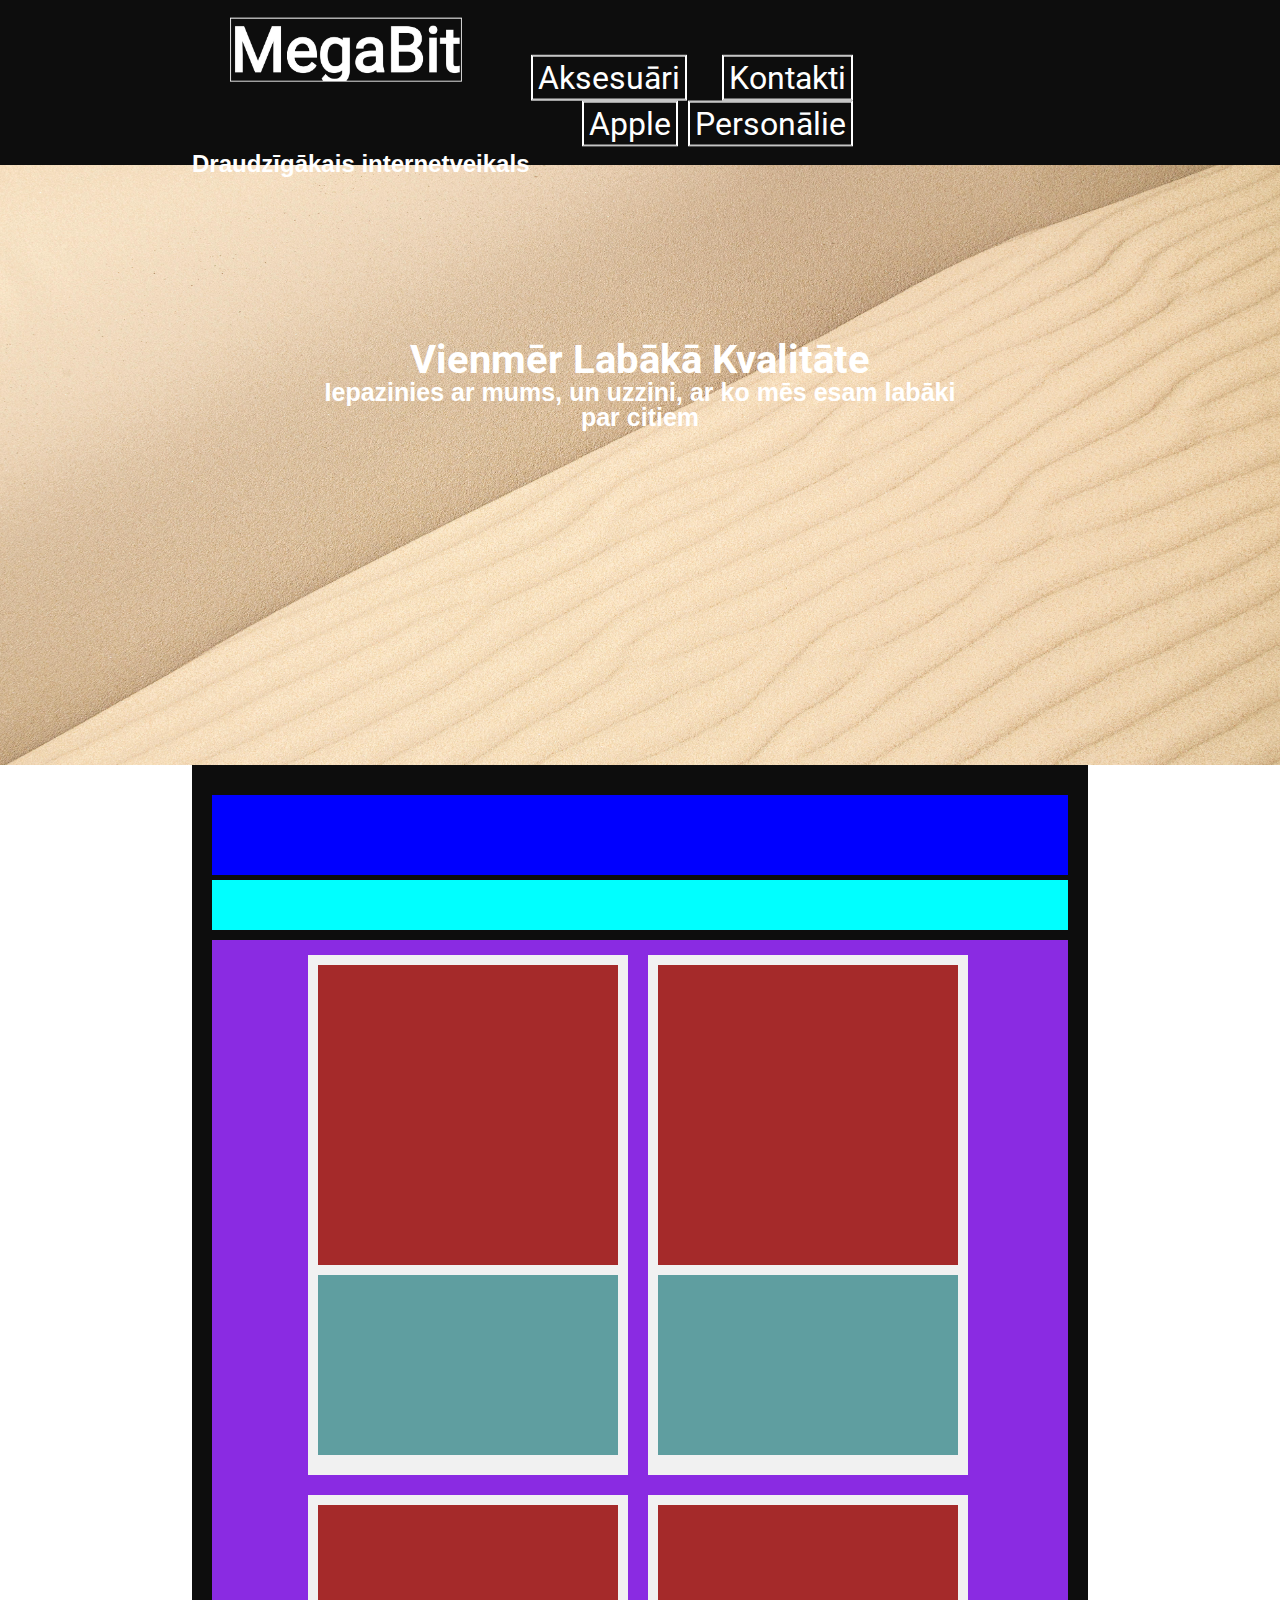
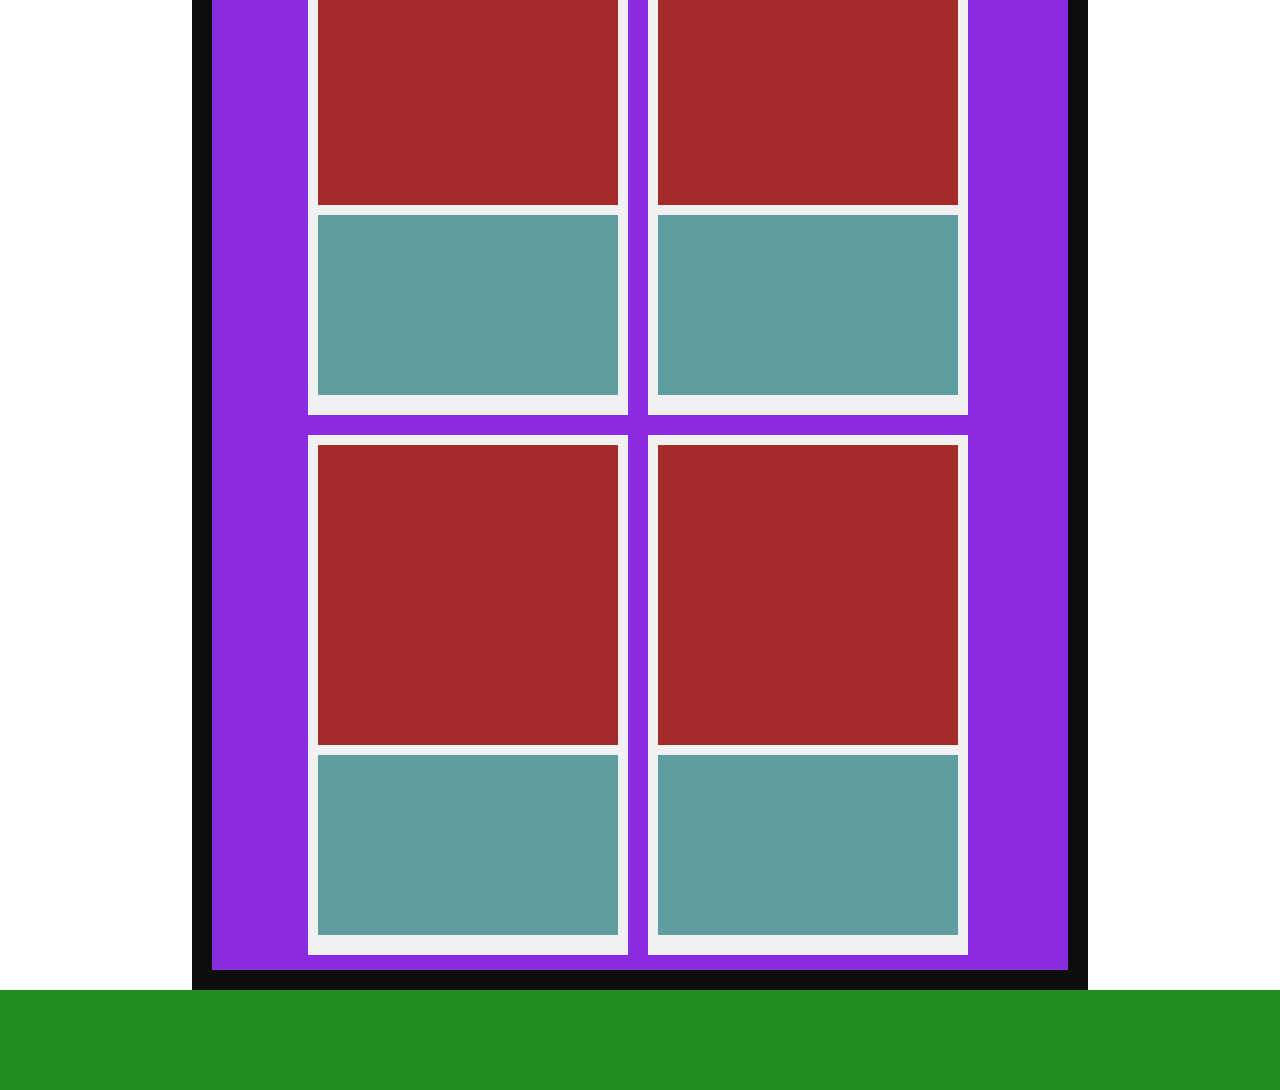
<file: index.html>
<!DOCTYPE html>
<html>
<head>
    <title>Megabit</title>
    <link href="css/style.css" rel="stylesheet">
    <link href="css/reset-style.css" rel="stylesheet">
    <meta charset="utf-8">
    <meta name="viewport" content="width=device-width, initial-scale=1">
</head>
<body>
<div>
    <div class="header">
        <div class="header-text">
            <a href="index.html"> <img alt="logo" class="header-logo" src="images/elements/logo.JPG"> </a>
            <ul class="menu1">
                <li id="box1"><a id="lia" href="kontakti.html">Kontakti</a></li>
                <li id="box"><a id="lia" href="aksesuari.html">Aksesuāri</a></li>
                <li id="box"><a id="lia" href="personalie.html">Personālie</a></li>
                <li id="box"><a id="lia" href="apple.html">Apple</a></li>
            </ul>

            <p id="logotext">Draudzīgākais internetveikals</p>
        </div>
    </div>

    <div class="header-image">
        <div class="container">
        <img alt="sand" class="header-image" src="images/background/sand.jpg">
        <h1 class="head-text">Vienmēr Labākā Kvalitāte</h1>
            <h2 class="head-subtext">Iepazinies ar mums, un uzzini, ar ko mēs esam labāki par citiem</h2>
            <div class="dropdbox"></div>
        </div>

    </div>
</div>

<div class="main-area">
    <div>
        <div class="title-area">

        </div>
        <div class="subtitle-area">

        </div>
    </div>
    <div class="selection-area">
        <div class="content-area">
            <div class="content-image">

            </div>
            <div class="content-text">

            </div>
        </div>
        <div class="content-area">
            <div class="content-image">

            </div>
            <div class="content-text">

            </div>
        </div>
        <div class="content-area">
            <div class="content-image">

            </div>
            <div class="content-text">

            </div>
        </div>
        <div class="content-area">
            <div class="content-image">

            </div>
            <div class="content-text">

            </div>
        </div>
        <div class="content-area">
            <div class="content-image">

            </div>
            <div class="content-text">

            </div>
        </div>
        <div class="content-area">
            <div class="content-image">

            </div>
            <div class="content-text">

            </div>
        </div>
        <div class="end-of-block"></div>
    </div>
</div>
<div class="end-of-block"></div>
<div class="footer">

</div>

</body>

</html>
</file>
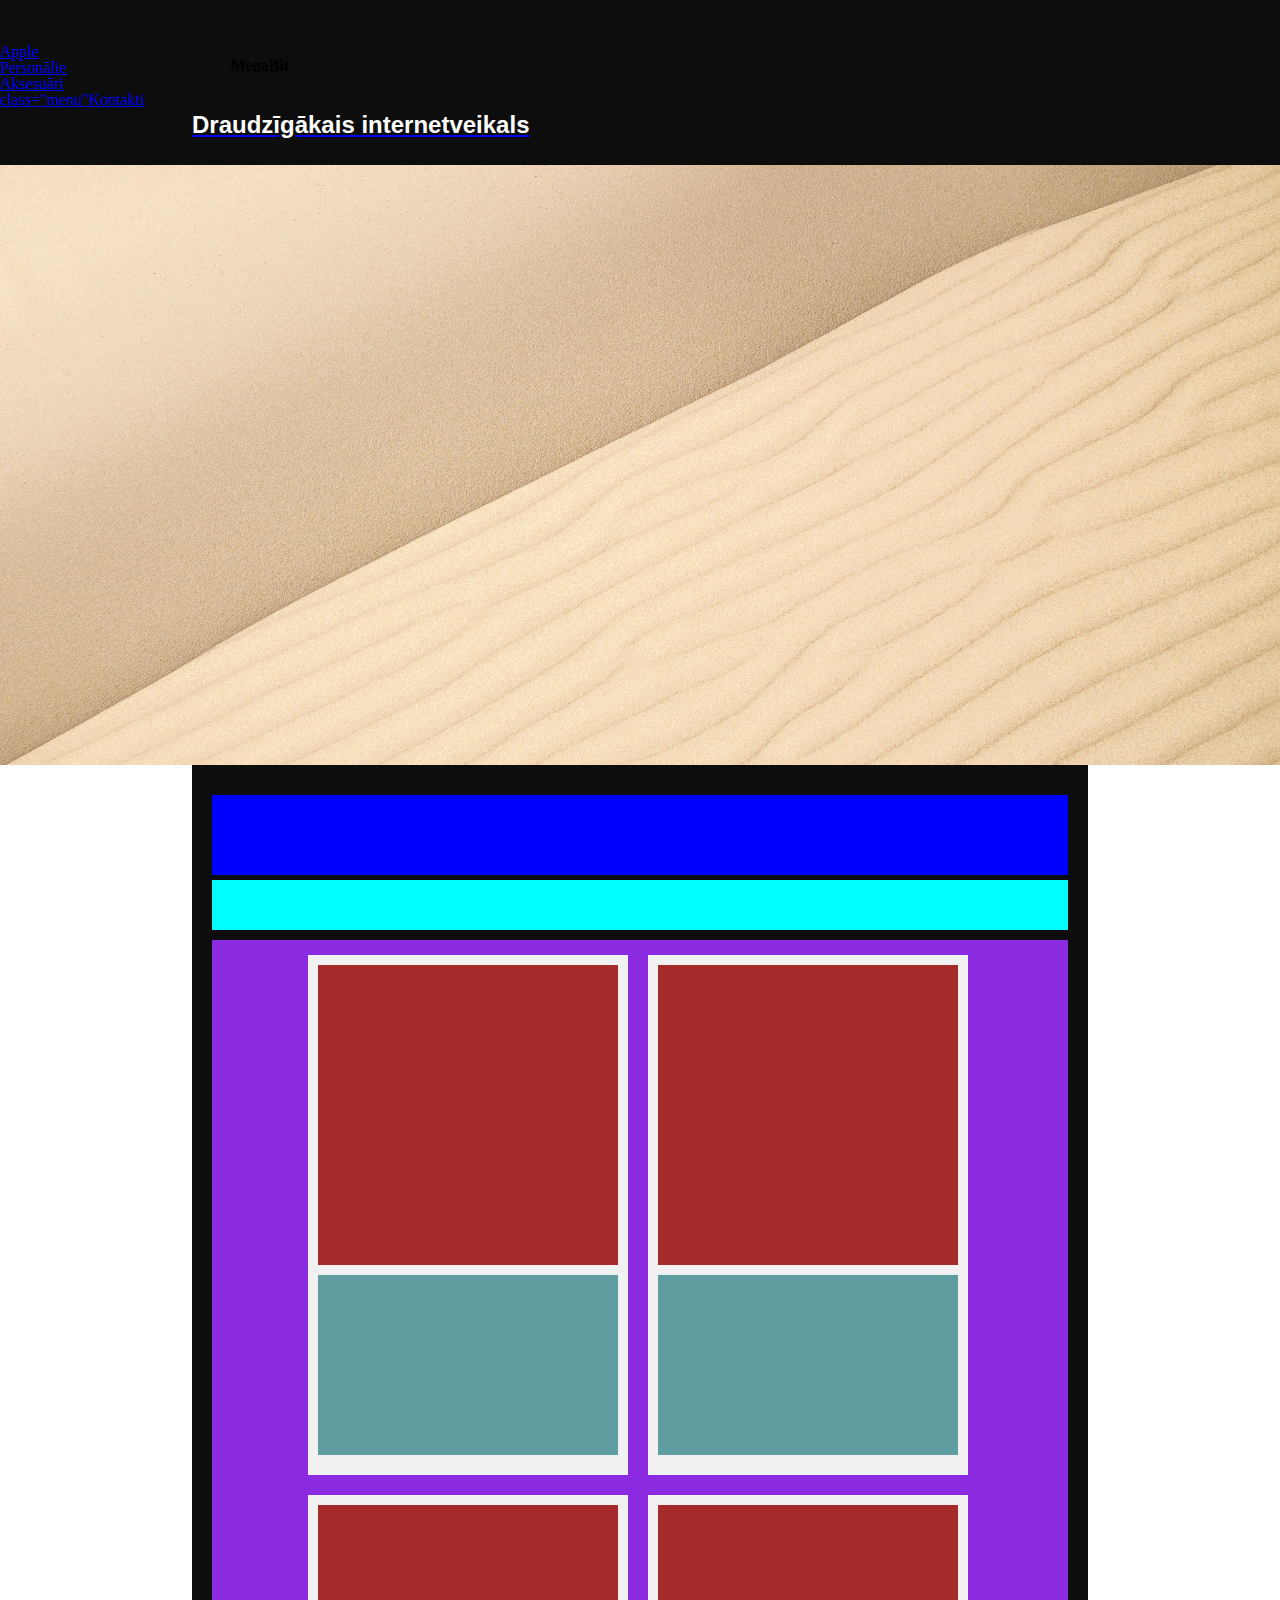
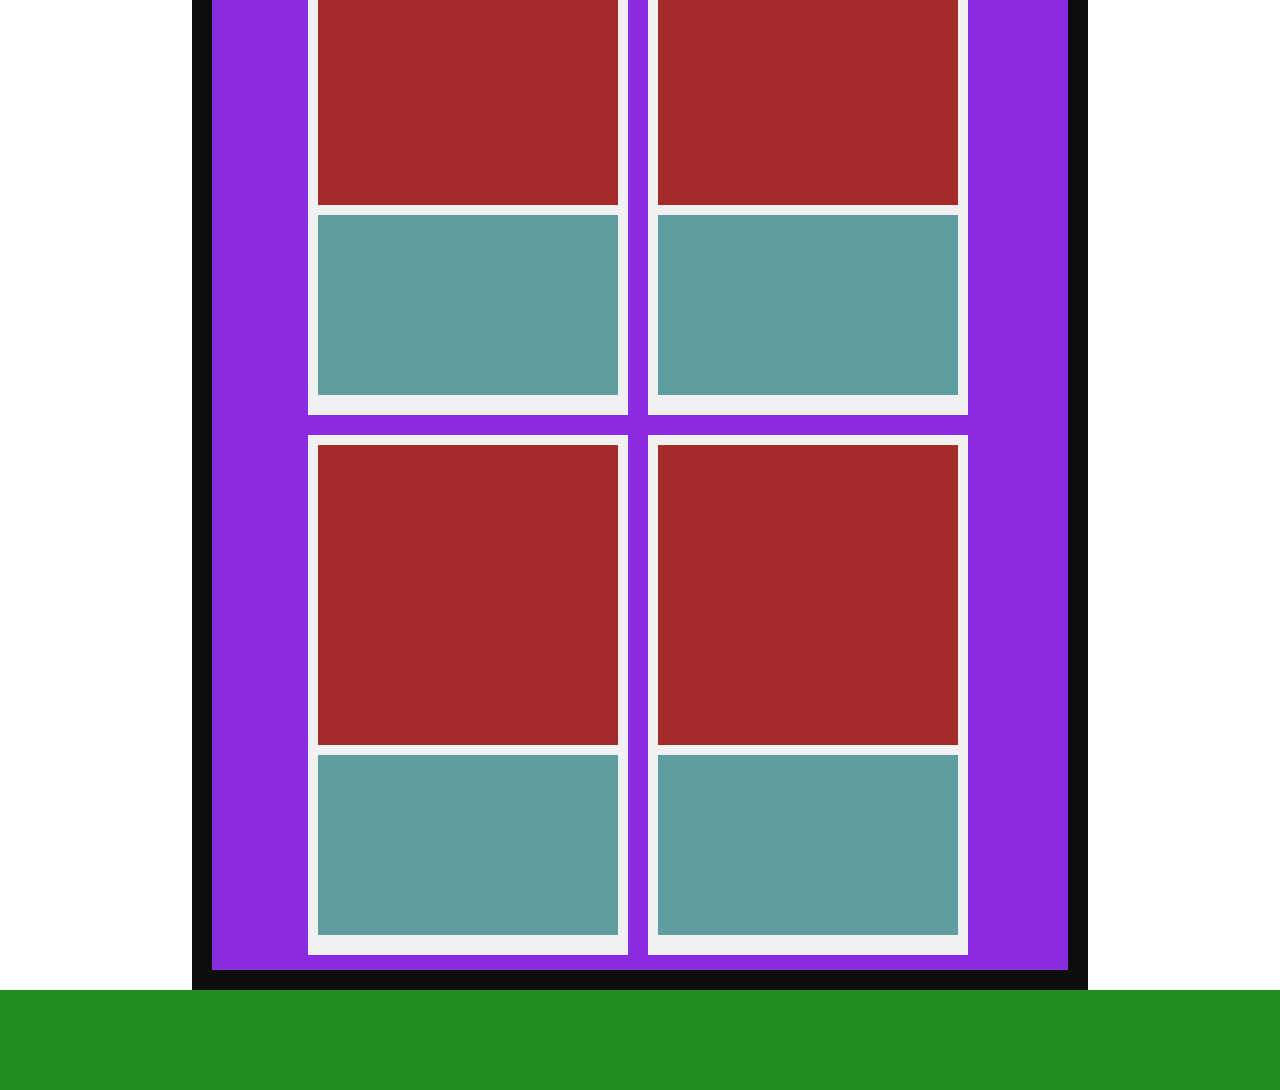
<file: aksesuari.html>
<!DOCTYPE html>
<html>
<head>
    <title>Megabit</title>
    <link href="css/style.css" rel="stylesheet">
    <link href="css/reset-style.css" rel="stylesheet">
    <meta charset="utf-8">
    <meta name="viewport" content="width=device-width, initial-scale=1">
</head>
<body>
    <div>
        <div class="header">
            <h1 class="header-logo">MegaBit</h1>
            <ul>
            <li> <a href="apple.html" class="menu">Apple</li>
            <li> <a href="personalie.html" class="menu">Personālie</li>
            <li> <a href="aksesuari.html" class="menu">Aksesuāri</li>
            <li> class="menu"Kontakti</li>
            </ul>
            <p id="logotext">Draudzīgākais internetveikals</p>

        </div>
        <div class="header-image">
            <img alt="sand" class="header-image" src="images/background/sand.jpg">
        </div>
        <div class="main-area">
            <div>
                <div class="title-area">

                </div>
                <div class="subtitle-area">

                </div>
            </div>
            <div class="selection-area">
                <div class="content-area">
                    <div class="content-image">
                        
                    </div>
                    <div class="content-text">
                        
                    </div>
                </div> 
                <div class="content-area">
                    <div class="content-image">
                        
                    </div>
                    <div class="content-text">
                        
                    </div>
                </div> 
                <div class="content-area">
                    <div class="content-image">
                        
                    </div>
                    <div class="content-text">
                        
                    </div>
                </div>
                <div class="content-area">
                    <div class="content-image">
                        
                    </div>
                    <div class="content-text">
                        
                    </div>
                </div>
                <div class="content-area">
                    <div class="content-image">
                        
                    </div>
                    <div class="content-text">
                        
                    </div>
                </div>
                <div class="content-area">
                    <div class="content-image">
                        
                    </div>
                    <div class="content-text">
                        
                    </div>
                </div>
                <div class="end-of-block"></div>
            </div>
        </div>
        <div class="end-of-block"></div>
        <div class="footer">

        </div>
    </div>
</body>

</html>
</file>
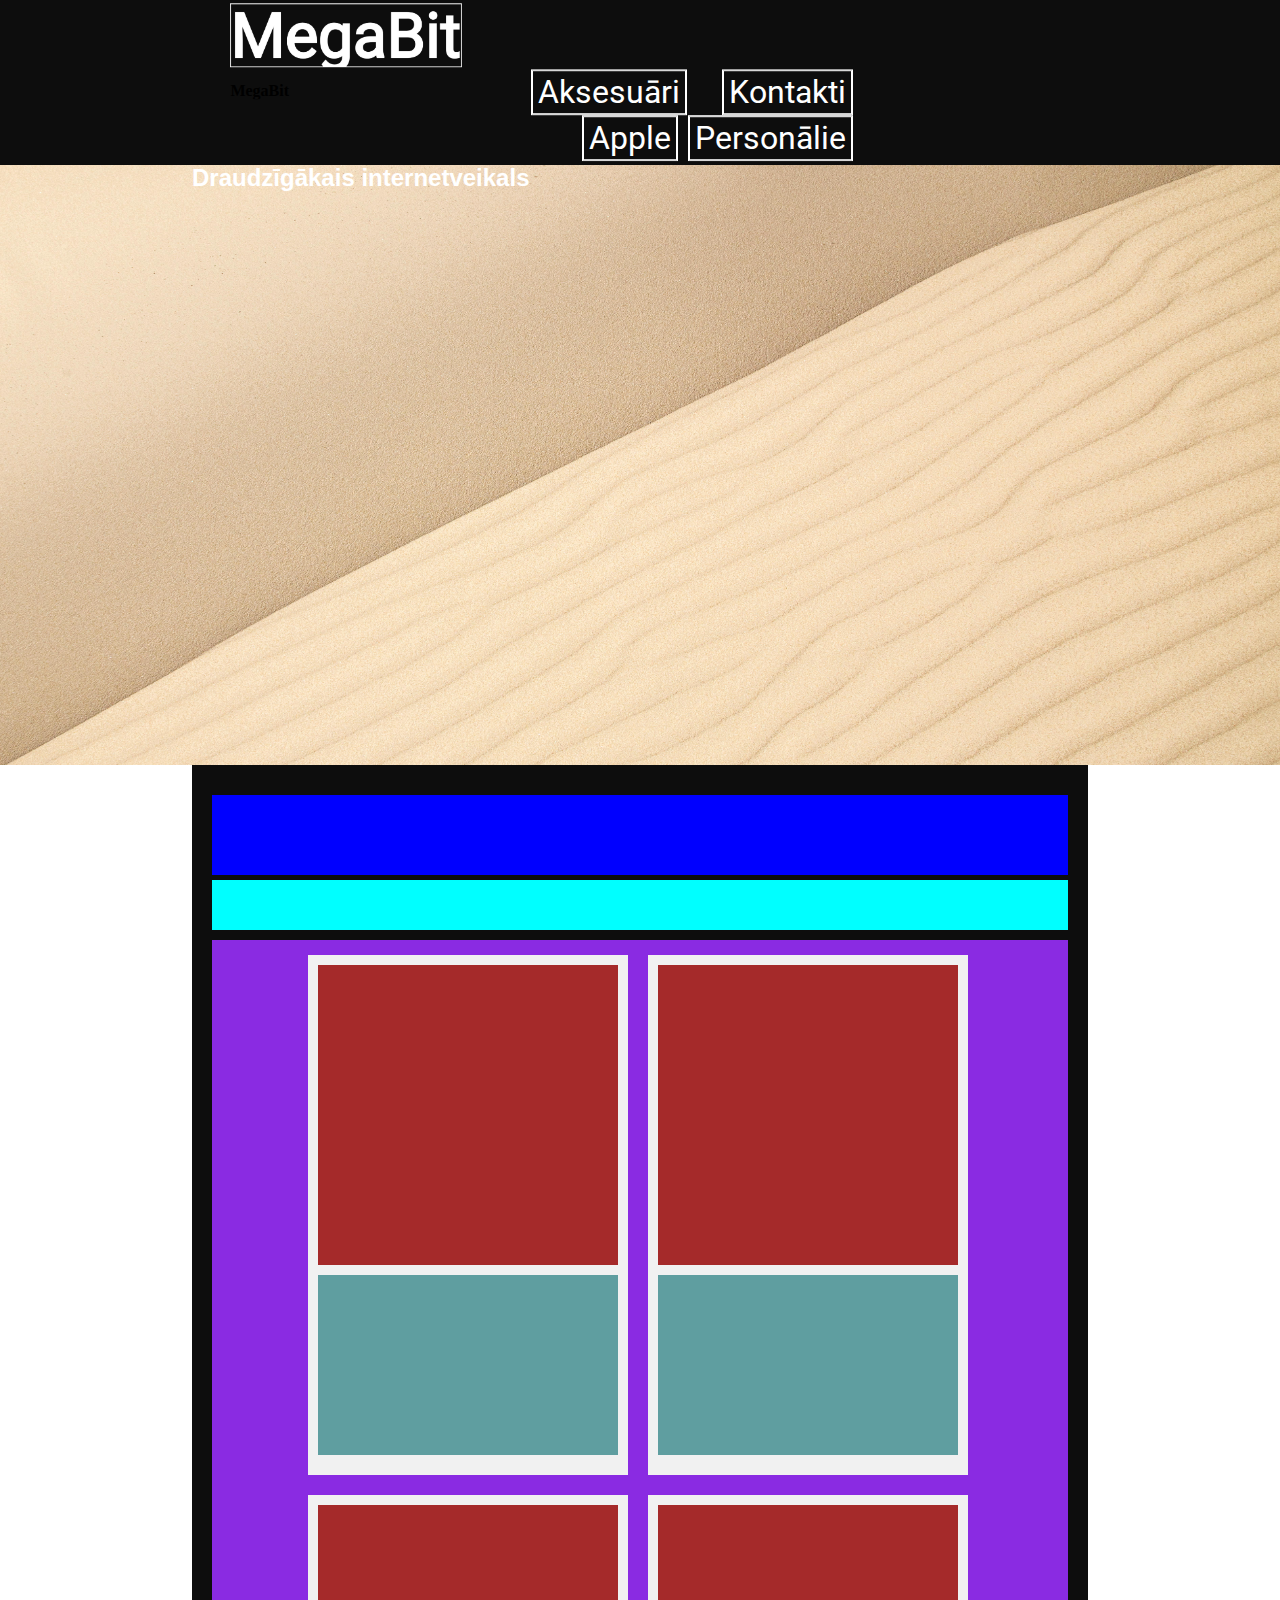
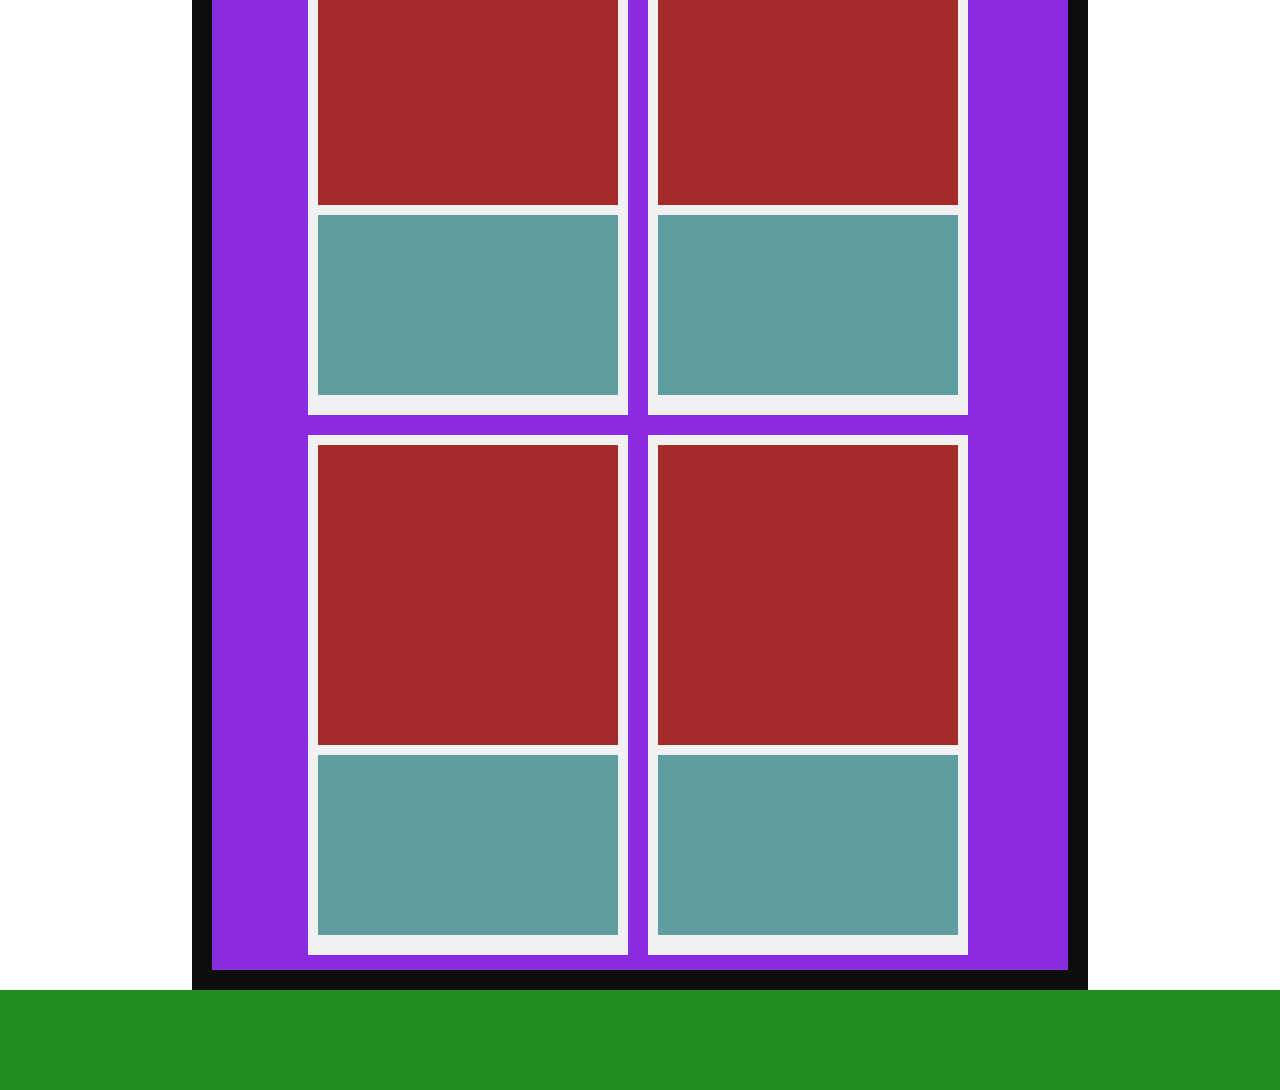
<file: Main-page.html>
<!DOCTYPE html>
<html>
<head>
    <title>Megabit</title>
    <link href="css/style.css" rel="stylesheet">
    <link href="css/reset-style.css" rel="stylesheet">
    <meta charset="utf-8">
    <meta name="viewport" content="width=device-width, initial-scale=1">
</head>
<body>
    <div>
        <div class="header">
            <div class="header-text">
                <img alt="logo" class="header-logo" src="images/elements/logo.JPG">
            <h1 class="header-logo">MegaBit</h1>

                <ul class="menu1">
                    <li id="box1"><a id="lia" href="kontakti.html">Kontakti</a></li>
                    <li id="box"><a id="lia" href="aksesuari.html">Aksesuāri</a></li>
                    <li id="box"><a id="lia" href="personalie.html">Personālie</a></li>
                    <li id="box"><a id="lia" href="apple.html">Apple</a></li>
                </ul>

            <p id="logotext">Draudzīgākais internetveikals</p>
        </div>

        </div>
        <div class="header-image">
            <img alt="sand" class="header-image" src="images/background/sand.jpg">
        </div>
        </div>
        <div class="main-area">
            <div>
                <div class="title-area">

                </div>
                <div class="subtitle-area">

                </div>
            </div>
            <div class="selection-area">
                <div class="content-area">
                    <div class="content-image">
                        
                    </div>
                    <div class="content-text">
                        
                    </div>
                </div> 
                <div class="content-area">
                    <div class="content-image">
                        
                    </div>
                    <div class="content-text">
                        
                    </div>
                </div> 
                <div class="content-area">
                    <div class="content-image">
                        
                    </div>
                    <div class="content-text">
                        
                    </div>
                </div>
                <div class="content-area">
                    <div class="content-image">
                        
                    </div>
                    <div class="content-text">
                        
                    </div>
                </div>
                <div class="content-area">
                    <div class="content-image">
                        
                    </div>
                    <div class="content-text">
                        
                    </div>
                </div>
                <div class="content-area">
                    <div class="content-image">
                        
                    </div>
                    <div class="content-text">
                        
                    </div>
                </div>
                <div class="end-of-block"></div>
            </div>
        </div>
        <div class="end-of-block"></div>
        <div class="footer">

        </div>
    </div>
</body>

</html>
</file>
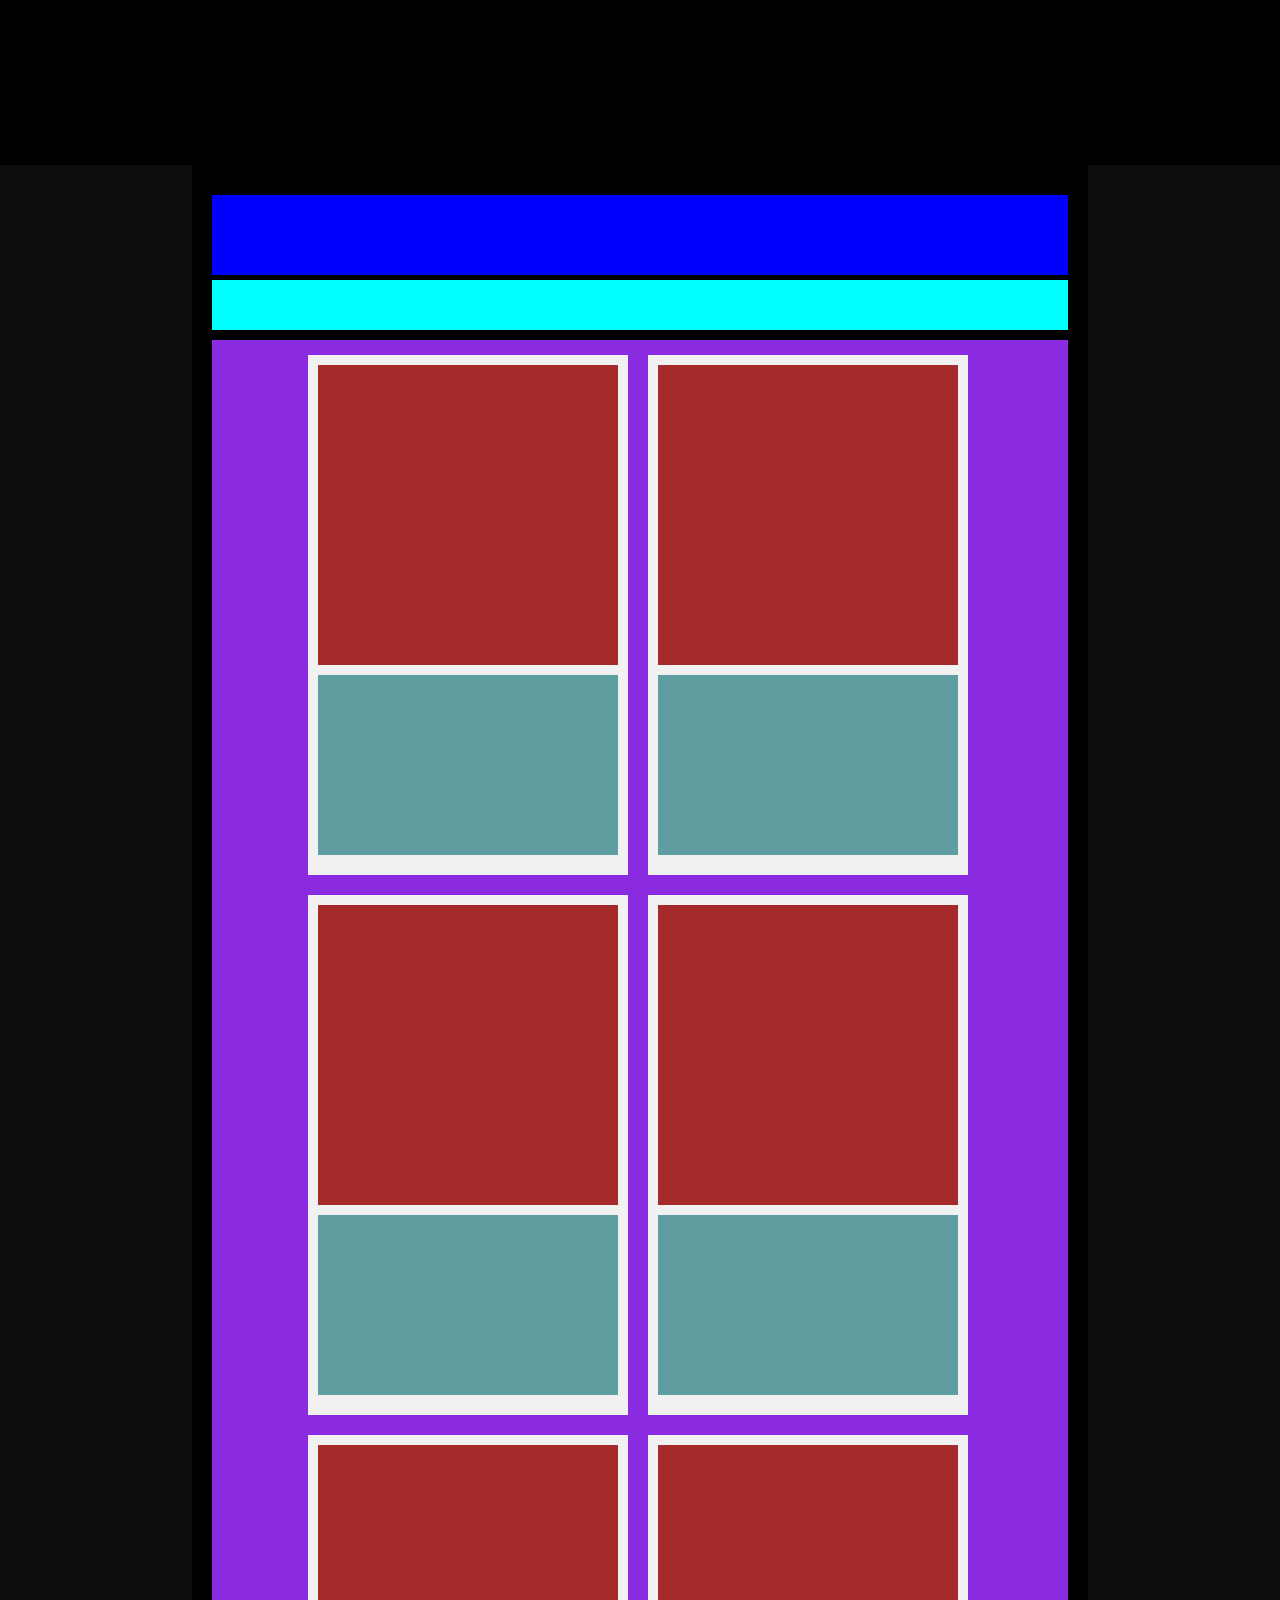
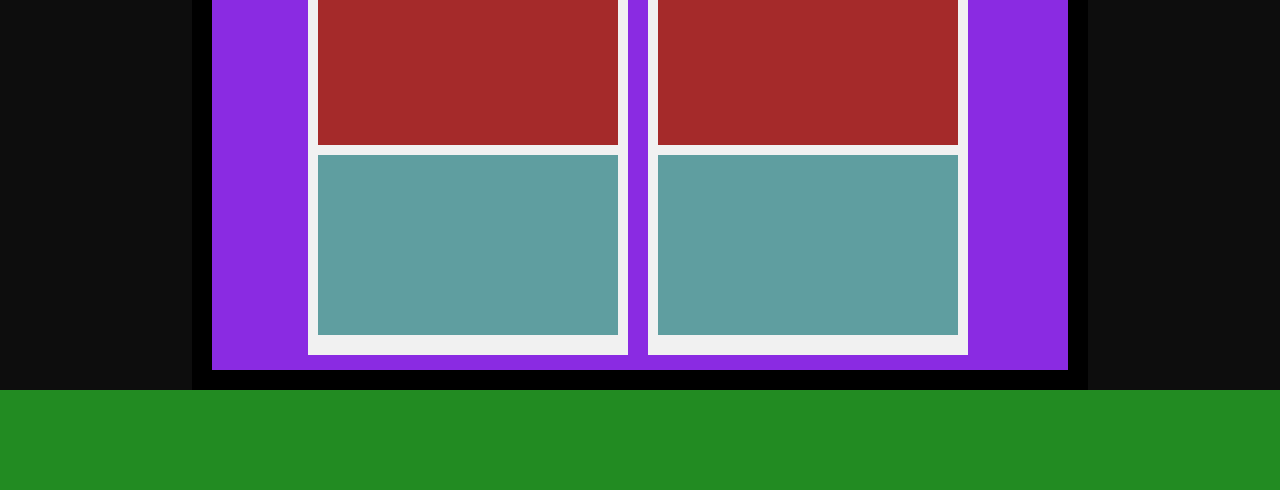
<file: Responsive 2nd page.html>
<!DOCTYPE html>
<html>
<head>
    <title>Responsive</title>
    <link href="css/style.css" rel="stylesheet">
    <meta charset="utf-8">
    <meta name="viewport" content="width=device-width, initial-scale=1">
</head>

<body>
    <div>
        <div class="header">
            <h1 class="logo">MegaBit</h1>
        </div>
        <div class="header-image">

        </div>
        <div class="main-area">
            <div>
                <div class="title-area">

                </div>
                <div class="subtitle-area">

                </div>
            </div>
            <div class="selection-area">
                <div class="content-area">
                    <div class="content-image">
                        
                    </div>
                    <div class="content-text">
                        
                    </div>
                </div> 
                <div class="content-area">
                    <div class="content-image">
                        
                    </div>
                    <div class="content-text">
                        
                    </div>
                </div> 
                <div class="content-area">
                    <div class="content-image">
                        
                    </div>
                    <div class="content-text">
                        
                    </div>
                </div>
                <div class="content-area">
                    <div class="content-image">
                        
                    </div>
                    <div class="content-text">
                        
                    </div>
                </div>
                <div class="content-area">
                    <div class="content-image">
                        
                    </div>
                    <div class="content-text">
                        
                    </div>
                </div>
                <div class="content-area">
                    <div class="content-image">
                        
                    </div>
                    <div class="content-text">
                        
                    </div>
                </div>
                <div class="end-of-block"></div>
            </div>
        </div>
        <div class="end-of-block"></div>
        <div class="footer">

        </div>
    </div>
</body>

</html>
</file>
<file: css/style.css>
@import url('https://fonts.googleapis.com/css?family=Roboto');
body {
    margin-top: 0;
    margin-bottom: 0;
    margin-left: auto;
    margin-right: auto;
    background-color: #000000f2;
}

.header {
    width: 100%;
    height: 150px;
    background-color: #000000f2;
    margin-left: auto;
    margin-right: auto;
    padding-top: 15px;
}

@media (min-width: 321px ) {
    .header-logo {
        width: auto;
        height: auto;
        margin-left: 18%;
        margin-top: 1%;
        margin-right: 0;
        padding: 0;
        overflow: hidden;
        background-color: transparent;
        max-width: 30%;
        max-height: 4em;
        position: relative;
        top: 30px;
    }
}

@media (max-width: 320px ) {
    .header-logo {
        width: auto;
        height: auto;
        margin-left: 18%;
        margin-right: 0;
        padding: 0;
        overflow: hidden;
        background-color: transparent;
        max-width: 10%;
        max-height: 4em;
        position: relative;
    }
}

@media (min-width: 321px) {
    #logotext {
        font-size: 24px;
        color: white;
        border: none;
        padding-top: 5px;
        display: block;
        font-family: "sans-serif", helvetica;
        font-weight: bold;
        margin-left: 15%;
    }
}

@media (max-width: 320px) {
    #logotext {
        font-size: 3px;
        color: white;
        border: none;
        padding-top: 2px;
        display: block;
        font-family: "sans-serif", helvetica;
        font-weight: bold;
        margin-left: 15%;
    }
}

.header-image{
    width: 100%;
    max-height: 600px;
    background-color: #000000d4;
    display: block;
}
.main-area {
    padding: 20px;
    margin-left: 15%;
    margin-right: 15%;
    height: 100%;
    background-color: #000000f2;
}

@media (max-width: 800px) {
    .main-area {
        padding: 10px;
        margin-left: 0;
        margin-right: 0;
        height: 100%;
        background-color: #000000f2;
    }
}

.title-area{
    width: 100%;
    height: 80px;
    margin-top: 10px;
    margin-bottom: 5px;
    background-color: blue;
}
.subtitle-area{
    width: 100%;
    height: 50px;
    margin-bottom: 10px;
    background-color: aqua;
}

.selection-area{
    width: 80%;
    margin-top: 20px;
    margin-bottom: 20px;
    padding-left: 10%;
    padding-right: 10%;
    padding-top: 5px;
    padding-bottom: 5px;
    background-color: blueviolet;
    margin: 0 auto;
}

.content-area{
    display: inline-block;
    width: 300px;
    height: 500px;
    background-color: #f1f1f1;
    float: left;
    margin: 10px;
    padding: 10px;
}
@media (max-width: 800px) {
    .content-area{
        width: 200px;
        height: 300px;
    }
}
.content-image{
    width: 100%;
    height: 300px;
    background-color: brown;
}
@media (max-width: 800px) {
    .content-image{
        height: 200px;
    }
}

.content-text{
    margin-top: 10px;
    width: 100%;
    height: 180px;
    background-color: cadetblue;
}

@media (max-width: 800px) {
    .content-text{
        height: 80px;
    }
}

.footer{
    width: 100%;
    height: 100px;
    background-color: forestgreen;
}

.end-of-block{
    clear: both;
}

@media (min-width: 321px) {
    .menu1 {
        list-style-type: none;
        margin: 0 auto;
        padding: 0;
        overflow: hidden;
        background-color: transparent;
        max-width: 34%;
        position: relative;
    }
}

@media (max-width: 320px) {
    .menu1 {
        list-style-type: none;
        margin: 0 auto;
        padding: 0;
        overflow: hidden;
        background-color: transparent;
        max-width: 34%;
        position: relative;

    }
}

#box {
    float: right;
    background-color: transparent;
    border: solid 1.5px white;
    margin-right: 5px;
    margin-left: 5px;
}

#box1 {
    float: right;
    background-color: transparent;
    border: solid 1.5px white;
    margin-right: 5px;
    margin-left: 30px;
}

#lia {
    display: block;
    color: white;
    text-align: center;
    padding: 5px 5px;
    text-decoration: none;
    font-size: 32px;
    border: solid 1.5px white;
    font-family: "Roboto", sans-serif;
}

#lia:hover {
    background-color: #fff8f5;
}

.head-text {
    position: absolute;
    left: 50%;
    top: 40%;
    transform: translate(-50%, -50%);
    font-size: 40px;
    font-family: "Roboto", sans-serif;
    color: white;
    text-align: center;
    display: block;
}

.head-subtext {
    position: absolute;
    left: 50%;
    top: 45%;
    transform: translate(-50%, -50%);
    font-size: 25px;
    font-family: helvetica, sans-serif;
    color: white;
    text-align: center;
}

.containter {
    width: 100%;
    max-height: 600px;
    background-color: #000000d4;
    display: inline-block;
    position: relative;
}

.header-text {
    position: relative;
    top: 40%;
    left: 50%;
    transform: translate(-50%, -50%)
}
.dropbox {
    display: block;
    border: 1.5px solid white;
    position: absolute;
    top: 50%;
    left: 50%;
    width: 400px;
    height: 300px;
    background-color: transparent;
}
</file>
